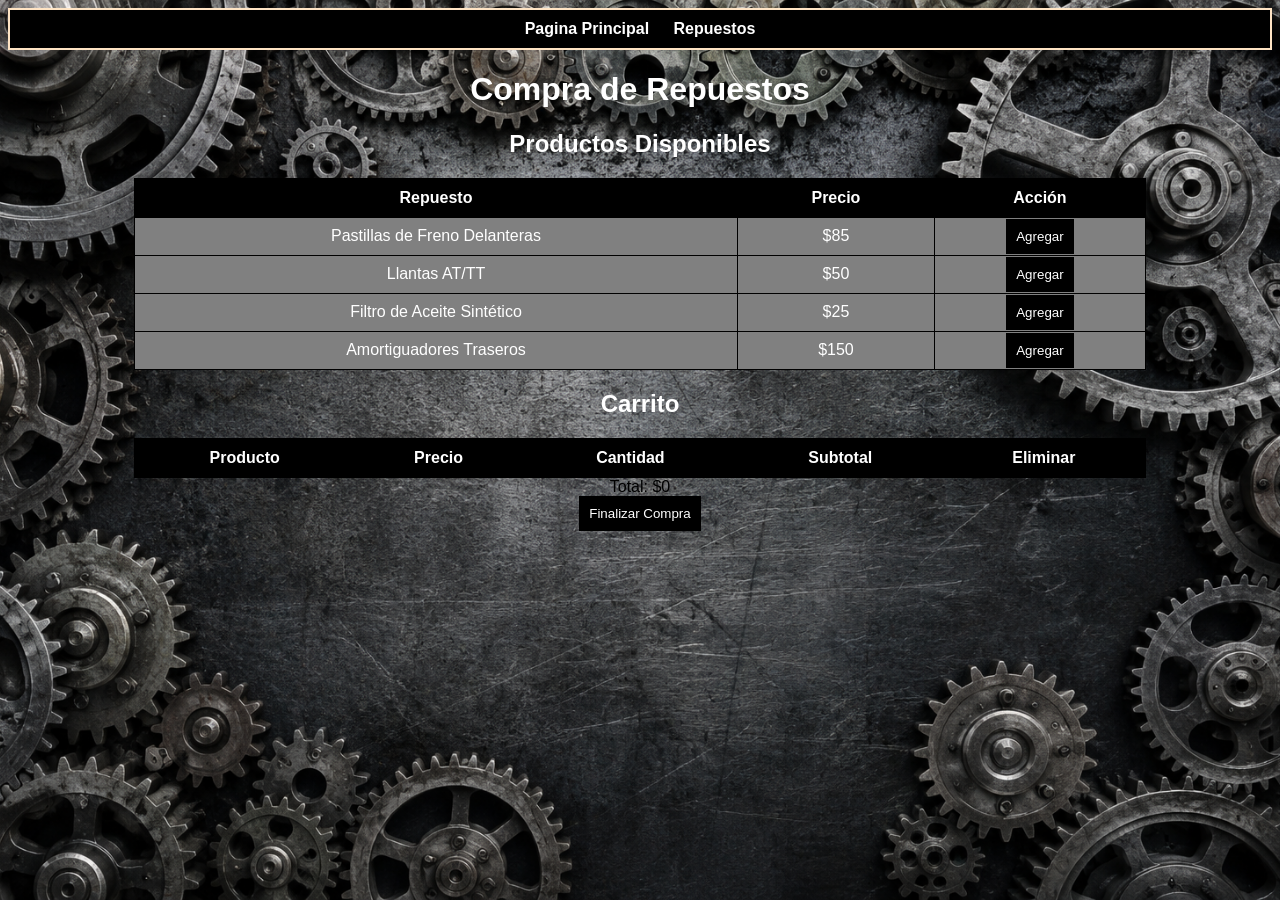
<file: compras.html>
<!DOCTYPE html>
<html lang="es">

<head>
    <meta charset="UTF-8">
    <title>Compras</title>
    <link rel="stylesheet" href="Style.css">
</head>

<body>
        

<div class="contenedor">
    <nav>
        <a href="index.html">Pagina Principal</a>
        <a href="repuestos.html">Repuestos</a>
    </nav>

    <h1>Compra de Repuestos</h1>

    <h2>Productos Disponibles</h2>

    <table border="1">
        <thead>
            <tr>
                <th>Repuesto</th>
                <th>Precio</th>
                <th>Acción</th>
            </tr>
        </thead>

        <tbody>

            <tr>
                <td>Pastillas de Freno Delanteras</td>
                <td>$85</td>
                <td>
                    <button class="agregar"
                        onclick="agregarProducto('Pastillas de Freno Delanteras',85)">
                        Agregar
                    </button>
                </td>
            </tr>

            <tr>
                <td>Llantas AT/TT</td>
                <td>$50</td>
                <td>
                    <button class="agregar"
                        onclick="agregarProducto('Llantas AT/TT',50)">
                        Agregar
                    </button>
                </td>
            </tr>

            <tr>
                <td>Filtro de Aceite Sintético</td>
                <td>$25</td>
                <td>
                    <button class="agregar"
                        onclick="agregarProducto('Filtro de Aceite Sintético',25)">
                        Agregar
                    </button>
                </td>
            </tr>

            <tr>
                <td>Amortiguadores Traseros</td>
                <td>$150</td>
                <td>
                    <button class="agregar"
                        onclick="agregarProducto('Amortiguadores Traseros',150)">
                        Agregar
                    </button>
                </td>
            </tr>

        </tbody>
    </table>

    <h2>Carrito</h2>

    <table border="1">
        <thead>
            <tr>
                <th>Producto</th>
                <th>Precio</th>
                <th>Cantidad</th>
                <th>Subtotal</th>
                <th>Eliminar</th>
            </tr>
        </thead>

        <tbody id="carrito"></tbody>

    </table>

    <div class="total">
        Total: $<span id="total">0</span>
    </div>

    <button class="comprar">
        Finalizar Compra
    </button>

</div>

<script>

let carrito = [];

function agregarProducto(nombre, precio){

    let existe = carrito.find(
        item => item.nombre === nombre
    );

    if(existe){
        existe.cantidad++;
    } else {

        carrito.push({
            nombre: nombre,
            precio: precio,
            cantidad: 1
        });

    }

    actualizarCarrito();
}

function actualizarCarrito(){

    let tabla = document.getElementById("carrito");

    tabla.innerHTML = "";

    let total = 0;

    carrito.forEach((item,index)=>{

        let subtotal = item.precio * item.cantidad;

        total += subtotal;

        tabla.innerHTML += `

        <tr>
            <td>${item.nombre}</td>
            <td>$${item.precio}</td>

            <td>
                <input
                    type="number"
                    min="1"
                    value="${item.cantidad}"
                    onchange="cambiarCantidad(${index},this.value)">
            </td>

            <td>$${subtotal}</td>

            <td>
                <button onclick="eliminarProducto(${index})">
                    X
                </button>
            </td>

        </tr>

        `;
    });

    document.getElementById("total").innerText = total;
}

function cambiarCantidad(index,cantidad){

    carrito[index].cantidad = parseInt(cantidad);

    actualizarCarrito();

}

function eliminarProducto(index){

    carrito.splice(index,1);

    actualizarCarrito();

}

</script>

</body>
</html>
</file>
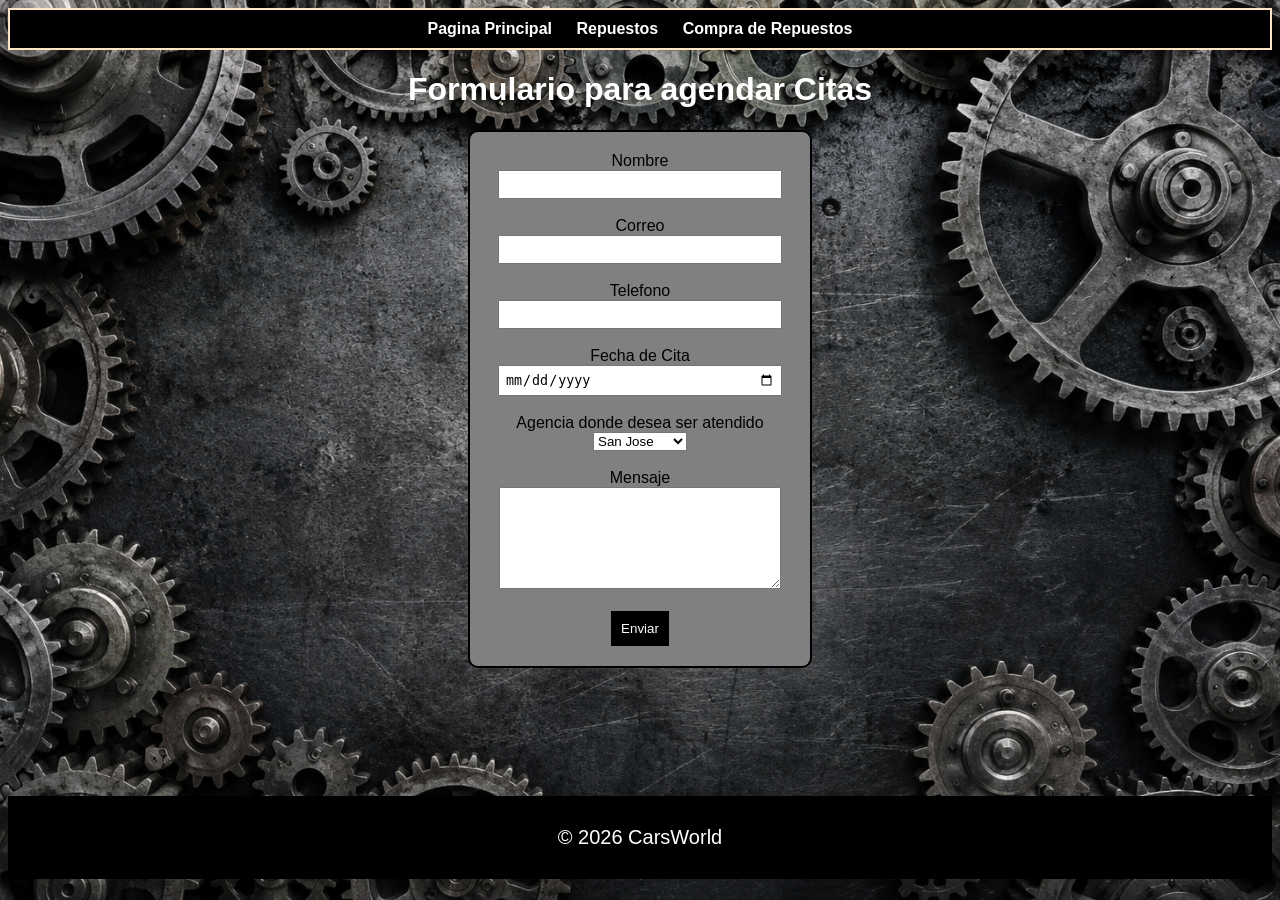
<file: formulario.html>
<!DOCTYPE html>
<html>
<head>
    <meta charset="UTF-8">
    <title>Formulario</title>
    <link rel="stylesheet" href="Style.css">
</head>

<body>
    <nav>
        <a href="index.html">Pagina Principal</a>
        <a href="repuestos.html">Repuestos</a>
        <a href="compras.html">Compra de Repuestos</a>
    </nav>

    <h1>Formulario para agendar Citas</h1>

    <form>
        <label>Nombre</label>
        <input type="text">

        <br><br>

        <label>Correo</label>
        <input type="email">

        <br><br>

        <label>Telefono</label>
        <input type="number">

        <br><br>

        <label>Fecha de Cita</label>
        <input type="date">

        <br><br>

         <label>Agencia donde desea ser atendido</label>
        <select>
            <option>San Jose</option>
            <option>Alajuela</option>
            <option>Cartago</option>
            <option>Heredia</option>
            <option>Guanacaste</option>
            <option>Puntarenas</option>
            <option>Limon</option>
        </select>
        <br><br>
        <label>Mensaje</label>
        <br>
        <textarea rows="6"></textarea>
        <br><br>
        <button>Enviar</button>
    </form>
    <br><br><br><br><br><br>
    <footer>
    <p style="color: red"></p>
    <p>© <span id="anio"></span> CarsWorld </p>
  </footer>
  <script>
    document.getElementById("anio").innerHTML = new Date().getFullYear();
  </script>
</html>
</body>
</file>
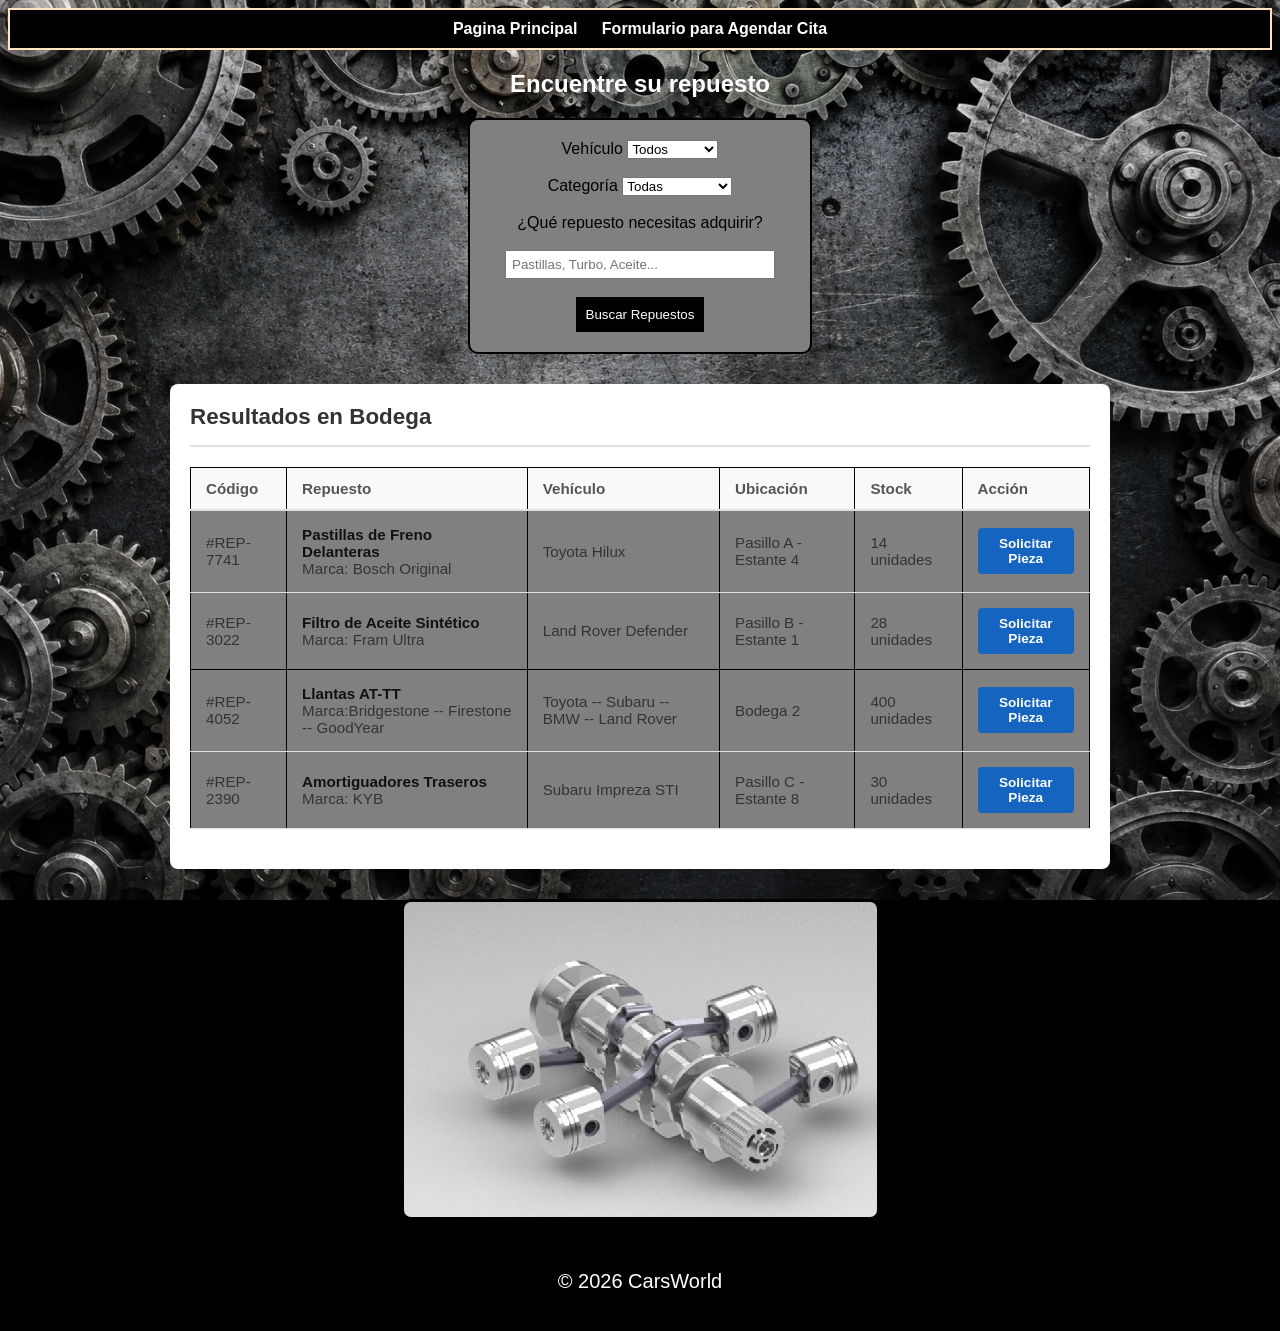
<file: repuestos.html>
<meta charset="UTF-8">
<title>Repuestos</title>

<link rel="stylesheet" href="Style.css">
<link rel="stylesheet" href="style_tabla_respuesto.css">

</head>

<body>

<nav>
    <a href="index.html">Pagina Principal</a>
    <a href="formulario.html">Formulario para Agendar Cita</a>
</nav>

<div class="buscador-repuestos">
    <h2>Encuentre su repuesto</h2>
    <form class="formulario-busqueda">

<div class="grupo-input">
    <label for="vehiculo">Vehículo</label>
<select id="vehiculo">
        <option value="">Todos</option>
        <option value="subaru">Subaru</option>
        <option value="toyota">Toyota</option>
        <option value="bmw">BMW</option>
        <option value="land rover">Land Rover</option>
</select>
</div>

<br>
<div class="grupo-input">
    <label for="categoria">Categoría</label>
<select id="categoria">
    <option value="">Todas</option>
    <option value="motor">Motor</option>
    <option value="frenos">Frenos</option>
    <option value="suspension">Suspensión</option>
    <option value="filtro">Filtro y Aceites</option>
    <option value="turbo">Turbo</option>
    <option value="llantas">Llantas</option>
</select>

</div>
<br>
<div class="grupo-input">
<label for="busqueda-texto">¿Qué repuesto necesitas adquirir?</label>
<br><br>
<input
type="text" id="busqueda-texto" placeholder="Pastillas, Turbo, Aceite...">
</div>

<br>

<button
type="button"
class="btn-buscar"
id="btn-ejecutar-busqueda">

Buscar Repuestos

</button>

</form>

</div>


<div class="contenedor-bodega">

<div class="encabezado-resultados">

<h2>Resultados en Bodega</h2>

<!--<span class="contador-productos">3 repuestos encontrados</span> -->

</div>


<div class="tabla-responsiva">

<table class="tabla-bodega">

<thead>

<tr>
<th>Código</th>
<th>Repuesto</th>
<th>Vehículo</th>
<th>Ubicación</th>
<th>Stock</th>
<th>Acción</th>
</tr>

</thead>

<tbody>

<tr>

<td>#REP-7741</td>

<td>
<div class="celda-repuesto">
<strong>Pastillas de Freno Delanteras</strong>
<span>Marca: Bosch Original</span>
</div>
</td>

<td>Toyota Hilux</td>

<td>Pasillo A - Estante 4</td>

<td>14 unidades</td>
<td>
<button class="btn-solicitar">Solicitar Pieza</button>
</td>

</tr>

<tr>

<td>#REP-3022</td>
<td>
<div class="celda-repuesto">
<strong>Filtro de Aceite Sintético</strong>
<span>Marca: Fram Ultra</span>
</div>
</td>
<td>Land Rover Defender</td>
<td>Pasillo B - Estante 1</td>
<td>28 unidades</td>
<td><button class="btn-solicitar">Solicitar Pieza</button></td>

<tr>
</tr>
<tr>
<td>#REP-4052</td>
<td>
    <div class="celda-repuesto">
        <strong>Llantas AT-TT</strong>
        <span>Marca:Bridgestone -- Firestone -- GoodYear</span>
    </div>
</td>
<td>Toyota -- Subaru -- BMW -- Land Rover</td>
<td>Bodega 2</td>
<td>400 unidades</td>
<td>
<button class="btn-solicitar">Solicitar Pieza</button>
</td>

</tr>
<tr>
<td>#REP-2390</td>
<td>
<div class="celda-repuesto">
<strong>Amortiguadores Traseros</strong>
<span>Marca: KYB</span>
</div>
</td>

<td>Subaru Impreza STI</td>
<td>Pasillo C - Estante 8</td>
<td>30 unidades</td>

<td>
<button class="btn-solicitar">
Solicitar Pieza
</button>
</td>

</tr>

</tbody>

</table>

<p id="mensaje"></p>

</div>

</div>


<img src="motor-boxer.webp"
alt="Motor"
class="gif-repuesto">


<footer>

<p>
© <span id="anio"></span> CarsWorld
</p>

</footer>



<script>

document.addEventListener("DOMContentLoaded",function(){

// Año automático
document.getElementById("anio").textContent =
new Date().getFullYear();


// Evento botón búsqueda

document.getElementById(
"btn-ejecutar-busqueda"
)
.addEventListener("click",buscar);



function buscar(){

let vehiculo=
document.getElementById("vehiculo")
.value.toLowerCase();

let categoria=
document.getElementById("categoria")
.value.toLowerCase();

let texto=
document.getElementById("busqueda-texto")
.value.toLowerCase();


let filas=
document.querySelectorAll(
".tabla-bodega tbody tr"
);

let contador=0;


filas.forEach(function(fila){

let contenido=
fila.textContent.toLowerCase();

let mostrar=true;


// Filtro vehículo

if(
vehiculo &&
!contenido.includes(vehiculo)
){
mostrar=false;
}


// Filtro texto

if(
texto &&
!contenido.includes(texto)
){
mostrar=false;
}


// Categorías

if(categoria){

let palabras={

frenos:["freno","pastilla"],

motor:["motor"],

suspension:["amortiguador"],

filtro:["filtro","aceite"],

turbo:["turbo"],

llantas:["llantas"]

};


let coincide=
palabras[categoria]?.some(
palabra =>
contenido.includes(palabra)
);

if(!coincide){

mostrar=false;

}

}


// Mostrar resultados

if(mostrar){

fila.style.display="";

contador++;

}

else{

fila.style.display="none";

}

});


// Actualizar contador

document.querySelector(
".contador-productos"
).textContent=
contador+
" repuestos encontrados";



// Mensaje si no encuentra resultados

let mensaje=
document.getElementById(
"mensaje"
);

if(contador===0){

mensaje.innerHTML=
"No se encontraron repuestos.";

}
else{

mensaje.innerHTML="";

}

}

});

</script>

</body>
</html>
</file>
<file: Style.css>
body{
    background-color: black;
    text-align: center;
    font-family:Arial;
    background-image: url(fondocars.png);
    background-size: cover;
    background-repeat: no-repeat;
    background-position: center;
    background-attachment: fixed; 
}

h1{
    color:white;
}

h2{
  color: white;
}

p{
    color:white;
    font-size: 20px;
}

nav{
    background-color: black;
    padding: 10px;
    border: 2px solid bisque;
}

nav a{
    text-decoration: none;
    color: white;
    font-weight: bold;
    margin: 10px;
}

table{
    margin: auto;
    border-collapse: collapse;
    width: 80%;
}

th{
    background-color: black;
    color: white;
    padding: 10px;
}

td{
    padding: 10p;
    background-color: gray;
    color: white;
}

.tarjeta{
    background-color: gray;
    text-align: center;
    width: 30%;
    margin-left: auto;
    margin-right: auto;
    margin-top: 20px;
    padding: 20px;
    border: 2px solid black;
    border-radius: 10px;
}

table td, th{
    border: 1px solid black;
}

ul, ol{
    display: inline-block;
    text-align: left;
    color: white;
}

img{
    border: 3px solid black;
    border-radius: 10px;
}

form{
    background-color: gray;
    padding: 20px;
    width: 300px;
    margin: auto;
    border: 2px solid black;
    border-radius: 10px;
}

input, textarea{
    width: 90%;
    padding: 5px;
}

button{
    background-color: black;
    color: white;
    padding: 10px;
    border: none;
}

footer{
    margin-top: 20px;
    background-color: black;
    padding: 10px;
}
</file>
<file: style_tabla_respuesto.css>
:root {
    --text-dark: #333333;
    --border-color: #e0e0e0;
    --success-color: #2e7d32; /* Verde para stock disponible */
    --warning-color: #ef6c00; /* Naranja para pocas unidades */
    --accent-blue: #1565c0;   /* Azul para botones y detalles */
}

.contenedor-bodega {
    max-width: 900px;
    margin: 30px auto;
    font-family: 'Arial', sans-serif;
    background: #ffffff;
    padding: 20px;
    border-radius: 8px;
    box-shadow: 0 4px 10px rgba(0,0,0,0.05);
}

.encabezado-resultados {
    display: flex;
    justify-content: space-between;
    align-items: center;
    border-bottom: 2px solid var(--border-color);
    padding-bottom: 15px;
    margin-bottom: 20px;
}

.encabezado-resultados h2 {
    font-size: 1.4rem;
    color: var(--text-dark);
    margin: 0;
}

.contador-productos {
    background-color: #f0f0f0;
    padding: 5px 12px;
    border-radius: 20px;
    font-size: 0.85rem;
    font-weight: bold;
    color: #666;
}

/* Tabla */
.tabla-responsiva {
    overflow-x: auto; /* Permite deslizar horizontalmente en móviles */
}

.tabla-bodega {
    width: 100%;
    border-collapse: collapse;
    text-align: left;
    font-size: 0.95rem;
}

.tabla-bodega th {
    background-color: #f8f9fa;
    color: #555;
    padding: 12px 15px;
    font-weight: bold;
    border-bottom: 2px solid var(--border-color);
}

.tabla-bodega td {
    padding: 15px;
    border-bottom: 1px solid var(--border-color);
    color: var(--text-dark);
    vertical-align: middle;
}

/* Detalles específicos de celdas */
.codigo {
    font-family: 'Courier New', Courier, monospace;
    font-weight: bold;
    color: #666;
}

.celda-repuesto strong {
    display: block;
    color: #111;
}

.marca-repuesto {
    font-size: 0.8rem;
    color: #777;
}

.ubicacion {
    background-color: #e3f2fd;
    color: #0d47a1;
    padding: 4px 8px;
    border-radius: 4px;
    font-size: 0.85rem;
    font-weight: bold;
}

/* Estados de Stock */
.stock {
    font-weight: bold;
    font-size: 0.9rem;
}

.en-stock {
    color: var(--success-color);
}

.bajo-stock {
    color: var(--warning-color);
}

/* Botón de acción */
.btn-solicitar {
    background-color: var(--accent-blue);
    color: white;
    border: none;
    padding: 8px 12px;
    border-radius: 4px;
    cursor: pointer;
    font-size: 0.85rem;
    font-weight: bold;
    transition: background 0.2s;
}

.btn-solicitar:hover {
    background-color: #0d47a1;
}

/* Ajustes para pantallas muy pequeñas */
@media (max-width: 600px) {
    .tabla-bodega th, .tabla-bodega td {
        padding: 10px;
        font-size: 0.85rem;
    }
    .btn-solicitar {
        padding: 6px 10px;
    }
}
</file>
